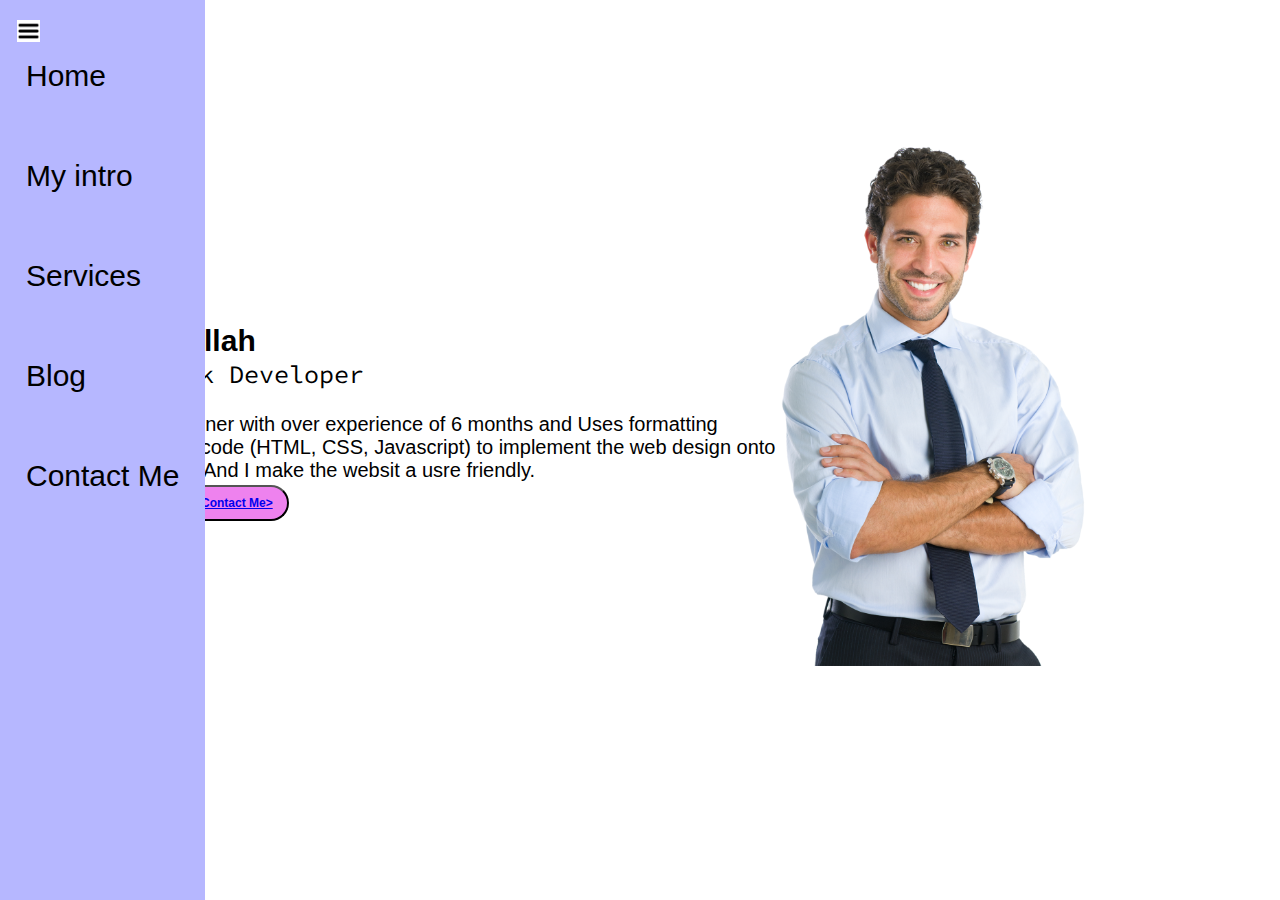
<file: index.html>
<!DOCTYPE html>
<html lang="en">
<head>
    <meta charset="UTF-8">
    <meta name="viewport" content="width=widthdevice-width,width initial-scale=1.0">
    <title>portfolio </title>
    <link rel="stylesheet" href="style.css">
</head>
<body><div class="container">

    <div class="sidebar sidebarGO">
        <!-- Nilesh -->
        <nav>
            <ul>
                <li><a href="/Home.html">Home</a></li>
                <li><a href="/My intro.html">My intro</a></li>
                <li><a href="/Services.html">Services</a></li>
                <li><a href="/blog.html">Blog</a></li>
                <li><a href="/contact.html">Contact Me</a></li>
                
            </ul>
        </nav>
    </div>
    <div class="main">
        <div class="hamburger">
            <img class="ham" src="./download.png" alt=""width="23">
            <img class="cross" src="./download (1).png" alt=""width="23">
        </div>
        <div class="infocontainer">
            <div class="devinfo">
                <div class="hello">Hi I am </div>
                <div class="name">Nilesh Mallah</div>
                <div class="about">Full stack Developer</div>
                <div class="moreabout">I am a web deginer with over experience of 6 months and Uses formatting languages and code (HTML, CSS, Javascript) to implement the web design onto a web browser. And I make the websit a usre friendly.

                </div>
                <div class="buttons">
                    <a href="./cv.txt" target="_blank">
                    <button class="btn">Download Cv</button></a>
                    <a href="./Contact.html"><button class="btn">Contact Me></a>
                </div>
            </div>
            <div class="devpic"><img src="./pngimg.com - man_PNG6531.png" alt="Nilesh "></div>
        </div>
       </div>
</div>
<script src="index.js"></script>
</body>
</html>
</file>
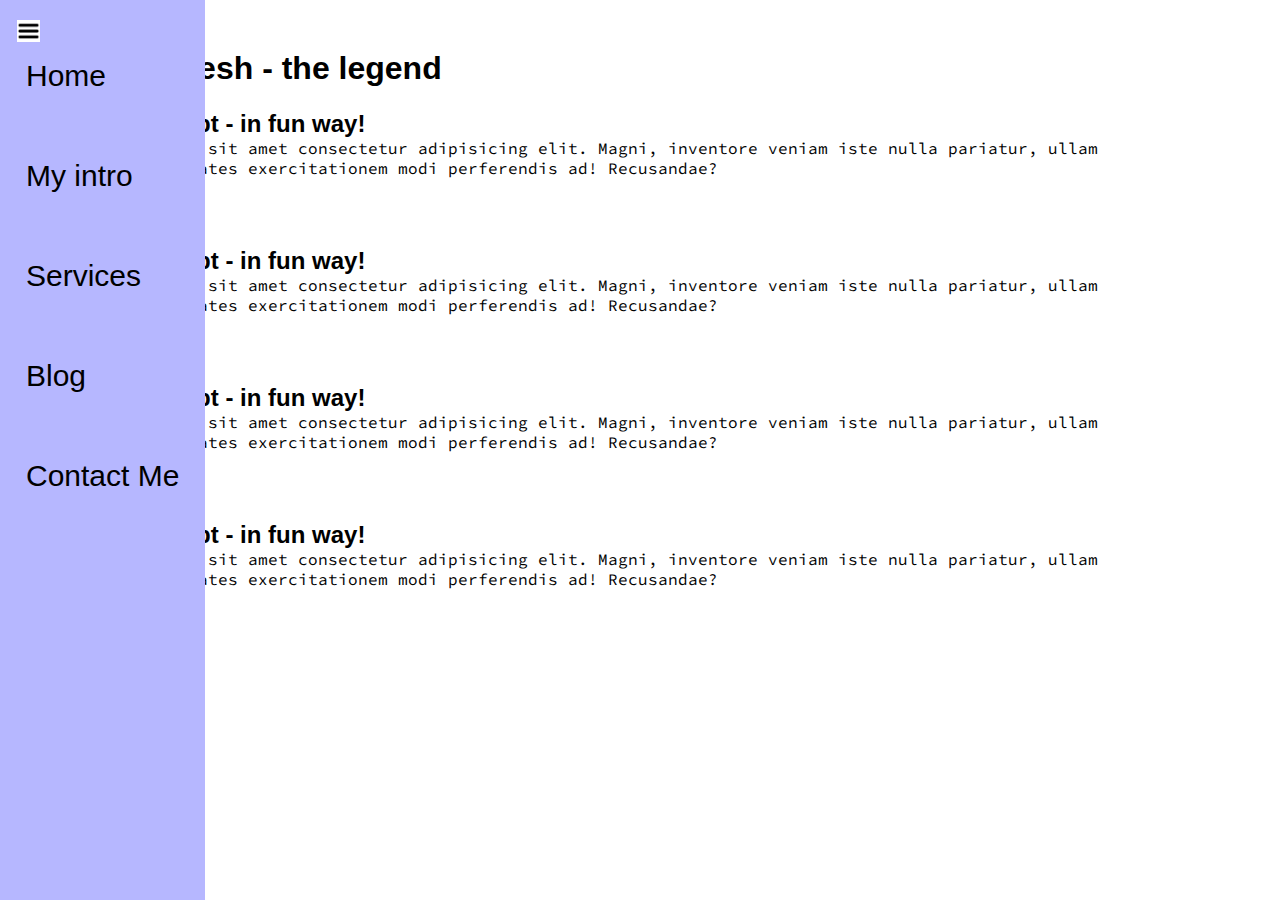
<file: Blog.html>
<!DOCTYPE html>
<html lang="en">

<head>
    <meta charset="UTF-8">
    <meta name="viewport" content="width=device-width, initial-scale=1.0">
    <title>portfolio </title>
    <link rel="stylesheet" href="style.css">
</head>

<body>
    <div class="container">
        <div class="sidebar sidebarGO">


            <!-- <div class="sidebar"> -->
            <!-- Nilesh -->
            <nav>
                <ul>
                    <li><a href="/Home.html">Home</a></li>
                    <li><a href="/My intro.html">My intro</a></li>
                    <li><a href="/Services.html">Services</a></li>
                    <li><a href="/blog.html">Blog</a></li>
                    <li><a href="/contact.html">Contact Me</a></li>

                </ul>
            </nav>
        </div>
        <div class="main">
            <div class="hamburger">
                <img class="ham" src="./download.png" alt="" width="23">
                <img class="cross" src="./download (1).png" alt="" width="23">
            </div>
            <div class="blogcontainer">
                <h1>Blog by Nilesh - the legend</h1>
                <div class="blogItem">
                    <h2>Learn Javascript - in fun way! </h2>
                    <p>Lorem ipsum dolor sit amet consectetur adipisicing elit. Magni, inventore veniam iste nulla
                        pariatur, ullam maiores in voluptates exercitationem modi perferendis ad! Recusandae?</p>
                    <button class="btn btn-sm">Read More</button>
                </div>
                <div class="blogItem">
                    <h2>Learn Javascript - in fun way! </h2>
                    <p>Lorem ipsum dolor sit amet consectetur adipisicing elit. Magni, inventore veniam iste nulla
                        pariatur, ullam maiores in voluptates exercitationem modi perferendis ad! Recusandae?</p>
                    <button class="btn btn-sm">Read More</button>

                </div>
                <div class="blogItem">
                    <h2>Learn Javascript - in fun way! </h2>
                    <p>Lorem ipsum dolor sit amet consectetur adipisicing elit. Magni, inventore veniam iste nulla
                        pariatur, ullam maiores in voluptates exercitationem modi perferendis ad! Recusandae?</p>
                    <button class="btn btn-sm">Read More</button>

                </div>
                <div class="blogItem">
                    <h2>Learn Javascript - in fun way! </h2>
                    <p>Lorem ipsum dolor sit amet consectetur adipisicing elit. Magni, inventore veniam iste nulla
                        pariatur, ullam maiores in voluptates exercitationem modi perferendis ad! Recusandae?</p>
                    <button class="btn btn-sm">Read More</button>

                </div>
            </div>
        </div>
    </div>
    <script src="index.js"></script>


</body>

</html>
</file>
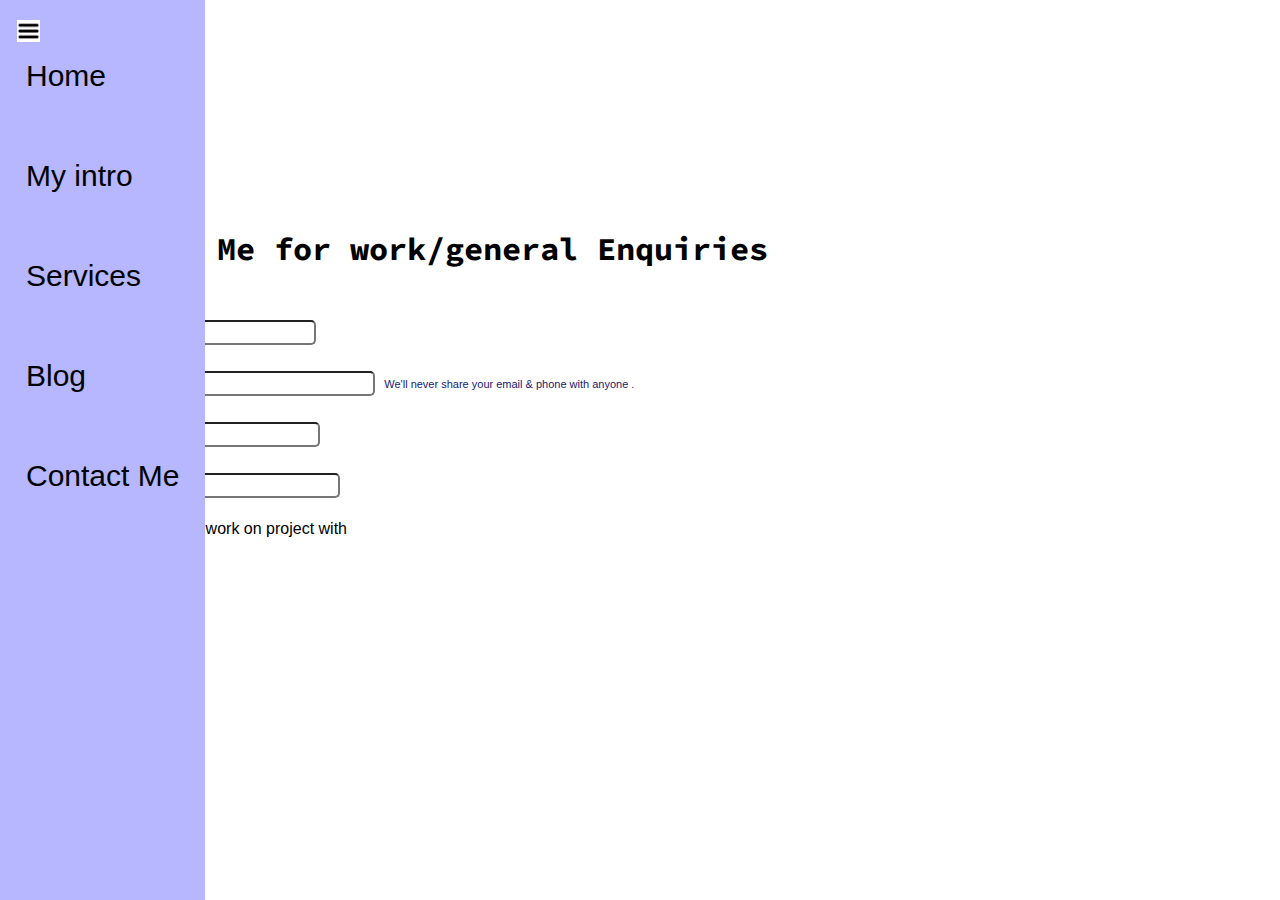
<file: Contact.html>
<!DOCTYPE html>
<html lang="en">

<head>
  <meta charset="UTF-8">
  <meta name="viewport" content="width=device-width, initial-scale=1.0">
  <title>portfolio </title>
  <link rel="stylesheet" href="style.css">
</head>

<body>
  <div class="container">
    <div class="sidebar sidebarGO">


      <!-- <div class="sidebar"> -->
      <!-- Nilesh -->
      <nav>
        <ul>
          <li><a href="/Home.html">Home</a></li>
          <li><a href="/My intro.html">My intro</a></li>
          <li><a href="/Services.html">Services</a></li>
          <li><a href="/blog.html">Blog</a></li>
          <li><a href="/contact.html">Contact Me</a></li>

        </ul>
      </nav>
    </div>
    <div class="main">
      <div class="hamburger">
        <img class="ham" src="./download.png" alt="" width="23">
        <img class="cross" src="./download (1).png" alt="" width="23">
      </div>
      <div class="contactform">
        <h1>Contact Me for work/general Enquiries</h1>
        <form>
          <div class="form-group">
            <label for="Name">Name</label>
            <input type="Name" class="form-control" id="ClientEmail1" aria-describedby="emailHelp">
            <small id="emailHelp" class="form-text text-muted"></small>
          </div>
          <div class="form-group">
            <label for="ClientEmail1">Email address</label>
            <input type="email" class="form-control" id="ClientEmail1" aria-describedby="emailHelp">
            <small id="emailHelp" class="form-text text-muted">We'll never share your email & phone with anyone
              .</small>
          </div>
          <div class="form-group">
            <label for="ClientPhone">Phone</label>
            <input type="phone" class="form-control" id="ClientPhone">
          </div>
          <div class="form-group">
            <label for="Enquiries">Enquiries</label>
            <input type="name" class="form-control" id="ClientPhone">
          </div>
          <div id="form-check">
            <input type="checkbox" class="form-check-input" id="isclient">
            <label class="form-check-label" for="isclient">I want you to work on project with </label>
          </div>
          <button type="submit" class="btn btn-sm">Submit</button>
        </form>

      </div>
    </div>
  </div>
  <script src="index.js"></script>


</body>

</html>
</file>
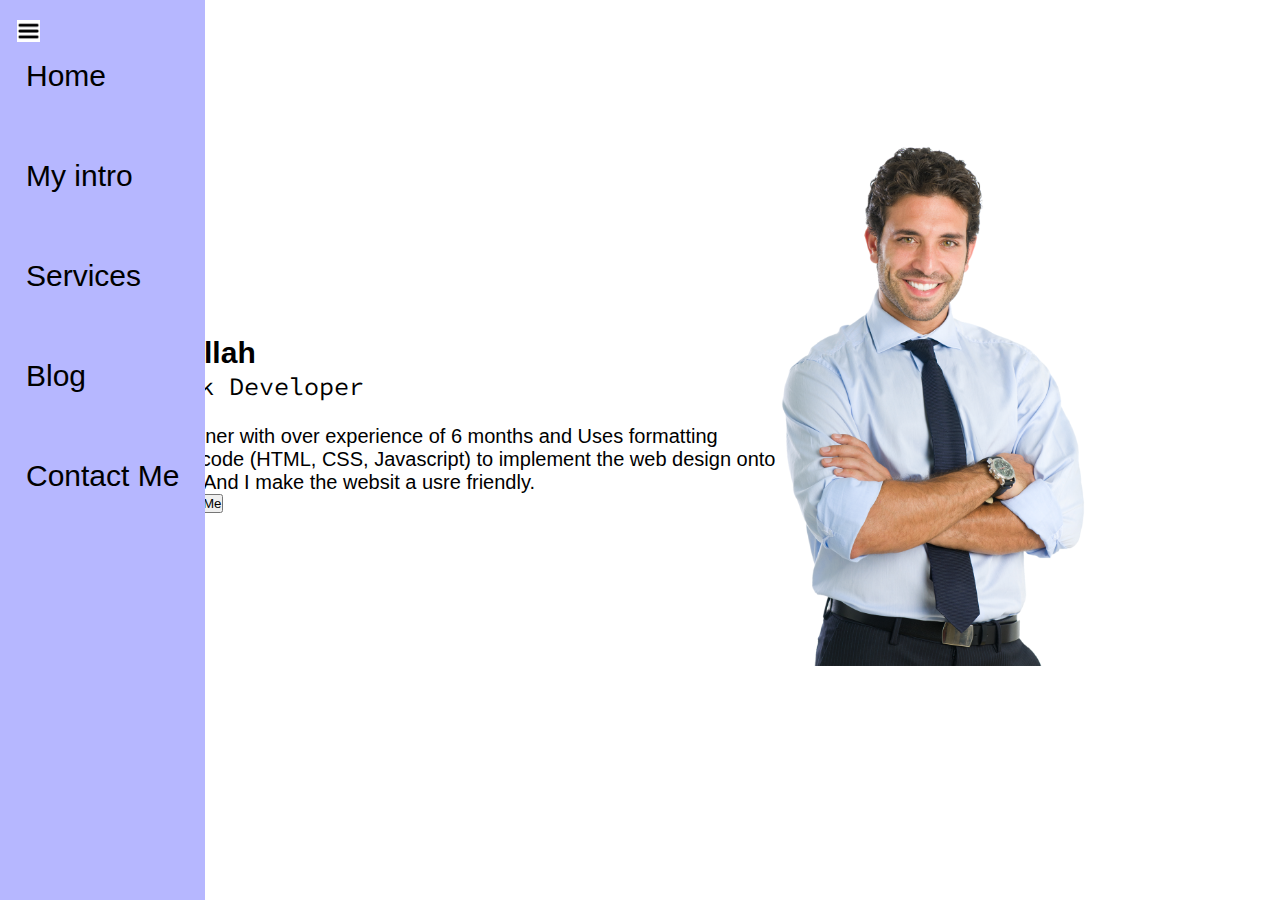
<file: Home.html>
<!DOCTYPE html>
<html lang="en">

<head>
    <meta charset="UTF-8">
    <meta name="viewport" content="width=device-width, initial-scale=1.0">
    <title>portfolio </title>
    <link rel="stylesheet" href="style.css">
</head>

<body>
    <div class="container">
        <div class="sidebar sidebarGO">

            <!-- <div class="sidebar"> -->
            <!-- Nilesh -->
            <nav>
                <ul>
                    <li><a href="/Home.html">Home</a></li>
                    <li><a href="/My intro.html">My intro</a></li>
                    <li><a href="/Services.html">Services</a></li>
                    <li><a href="/blog.html">Blog</a></li>
                    <li><a href="/contact.html">Contact Me</a></li>

                </ul>
            </nav>
        </div>
        <div class="main">
            <div class="hamburger">
                <img class="ham" src="./download.png" alt=""width="23">
                <img class="cross" src="./download (1).png" alt=""width="23">
            </div>
            <div class="infocontainer">
                <div class="devinfo">
                    <div class="hello">Hi I am </div>
                    <div class="name">Nilesh Mallah</div>
                    <div class="about">Full stack Developer</div>
                    <div class="moreabout">I am a web deginer with over experience of 6 months and Uses formatting
                        languages and code (HTML, CSS, Javascript) to implement the web design onto a web browser. And I
                        make the websit a usre friendly.

                    </div>
                    <div class="buttons">
                        <button>Download Cv</button>
                        <button>Contact Me</button>
                    </div>
                </div>
                <div class="devpic"><img src="./pngimg.com - man_PNG6531.png" alt="Nilesh "></div>
            </div>
        </div>
    </div>
    <script src="index.js"></script>


</body>

</html>
</file>
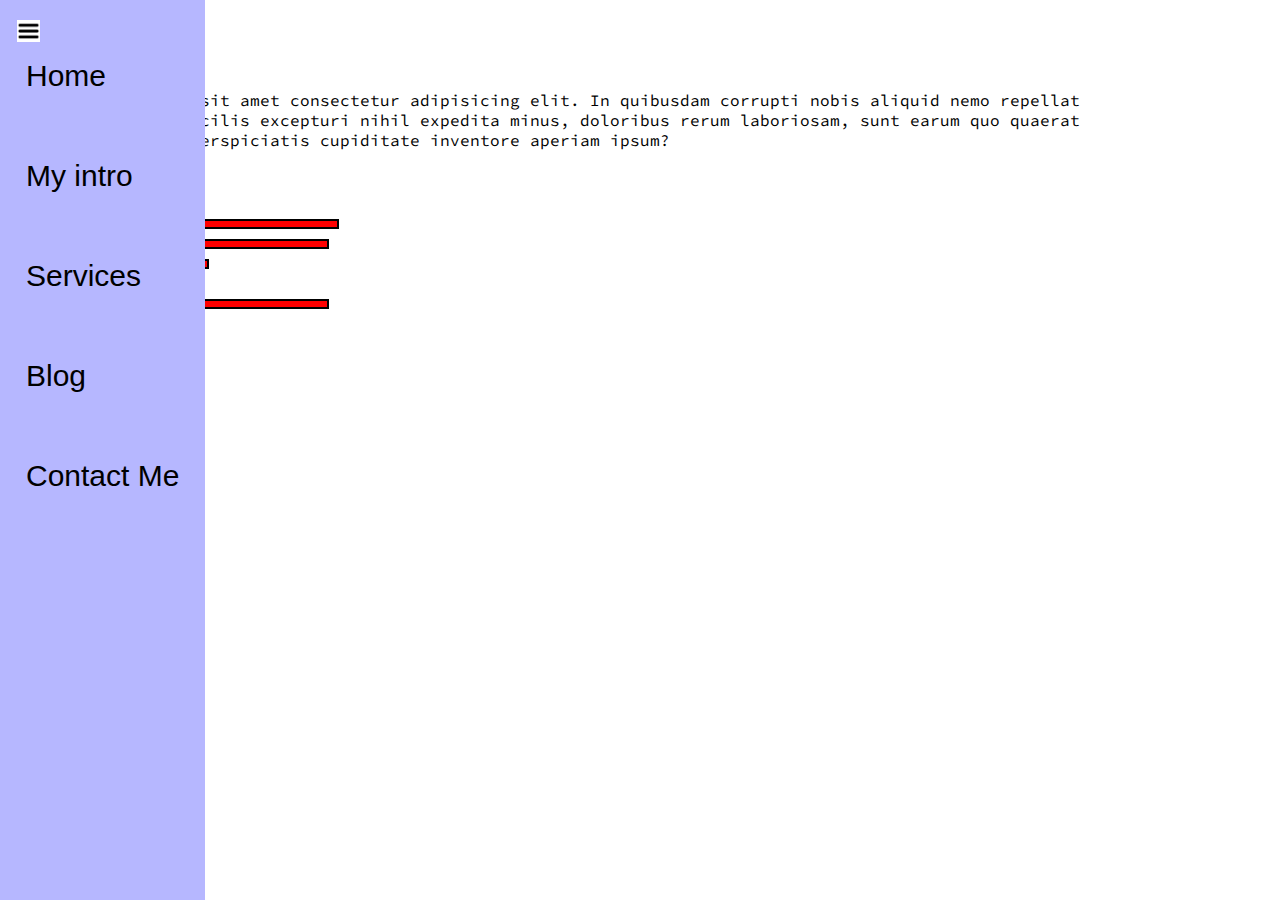
<file: my intro.html>
<!DOCTYPE html>
<html lang="en">

<head>
    <meta charset="UTF-8">
    <meta name="viewport" content="width=device-width, initial-scale=1.0">
    <title>portfolio </title>
    <link rel="stylesheet" href="style.css">
</head>

<body>
    <div class="container">
        <div class="sidebar sidebarGO">


            <!-- <div class="sidebar"> -->
            <!-- Nilesh -->
            <nav>
                <ul>
                    <li><a href="/Home.html">Home</a></li>
                    <li><a href="/My intro.html">My intro</a></li>
                    <li><a href="/Services.html">Services</a></li>
                    <li><a href="/blog.html">Blog</a></li>
                    <li><a href="/contact.html">Contact Me</a></li>

                </ul>
            </nav>
        </div>
        <div class="main">
            <div class="hamburger">
                <img class="ham" src="./download.png" alt="" width="23">
                <img class="cross" src="./download (1).png" alt="" width="23">
            </div>

            <div class="intro">
                <h2>Abou Me</h2>
                <p>Lorem ipsum dolor sit amet consectetur adipisicing elit. In quibusdam corrupti nobis aliquid nemo
                    repellat soluta sapiente facilis excepturi nihil expedita minus, doloribus rerum laboriosam, sunt
                    earum
                    quo quaerat adipisci et! Quo perspiciatis cupiditate inventore aperiam ipsum?</p>
                <h2>My skills</h2>
                <div class="skillcontainer">
                    <div class="skillItem"> Html:<div class="skill"></div>
                    </div>
                    <div class="skillItem">Css: <div class="skill"></div>
                    </div>
                    <div class="skillItem">Javascript:<div class="skill t5"></div>
                    </div>
                    <div class="skillItem">Python:<div class="skill t5"></div>
                    </div>
                    <div class="skillItem">Sql: <div class="skill"></div>
                    </div>
                </div>
                <!-- TOOO: Create a gallery for  my priject -->

            </div>

        </div>
    </div>
    <script src="index.js"></script>


</body>

</html>
</file>
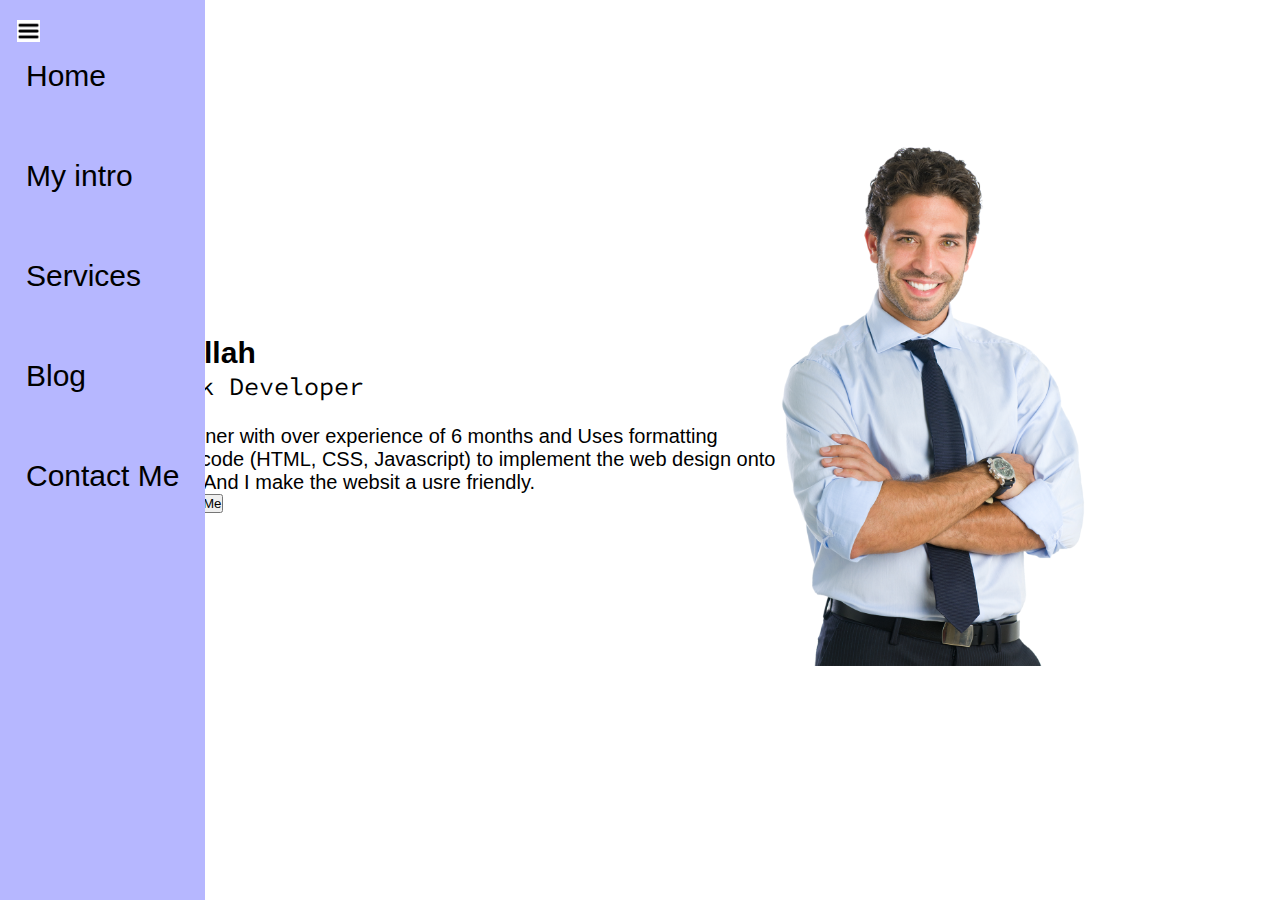
<file: Services.html>
<!DOCTYPE html>
<html lang="en">

<head>
    <meta charset="UTF-8">
    <meta name="viewport" content="width=device-width, initial-scale=1.0">
    <title>portfolio </title>
    <link rel="stylesheet" href="style.css">
</head>

<body>
    <div class="container">
        <div class="sidebar sidebarGO">

            <!-- Nilesh -->
            <nav>
                <ul>
                    <li><a href="/Home.html">Home</a></li>
                    <li><a href="/My intro.html">My intro</a></li>
                    <li><a href="/Services.html">Services</a></li>
                    <li><a href="/blog.html">Blog</a></li>
                    <li><a href="/contact.html">Contact Me</a></li>

                </ul>
            </nav>
        </div>
        <div class="main">
            <div class="hamburger">
                <img class="ham" src="./download.png" alt="" width="23">
                <img class="cross" src="./download (1).png" alt="" width="23">
            </div>
            <div class="infocontainer">
                <div class="devinfo">
                    <div class="hello">Hi I am </div>
                    <div class="name">Nilesh Mallah</div>
                    <div class="about">Full stack Developer</div>
                    <div class="moreabout">I am a web deginer with over experience of 6 months and Uses formatting
                        languages and code (HTML, CSS, Javascript) to implement the web design onto a web browser. And I
                        make the websit a usre friendly.

                    </div>
                    <div class="buttons">
                        <button>Download Cv</button>
                        <button>Contact Me</button>
                    </div>
                </div>
                <div class="devpic"><img src="./pngimg.com - man_PNG6531.png" alt="Nilesh "></div>
            </div>
        </div>
    </div>
    <script src="index.js"></script>


</body>

</html>
</file>
<file: style.css>
@import url('https://fonts.googleapis.com/css2?family=Open+Sans&family=Roboto&display=swap');
@import url('https://fonts.googleapis.com/css2?family=Open+Sans&family=Roboto&family=Source+Code+Pro&display=swap');

* {
  margin: 0;
  padding: 0;

}

.sidebar {
  position: absolute;
  background-color: rgb(182, 183, 255);
  /* width: 434px; */
  font-family: Arial, Helvetica, sans-serif;
  height: 100vh;
  transition: transform 0.3s ease-in;
}

.sidebar nav {
  padding: 26px;

}

.sidebar nav li {
  list-style: none;
  font-size: 30px;
  padding: 33px 0;
}

.sidebar nav li a {
  text-decoration: none;
  color: black;
}

.main {
  /* background-color: rgb(171, 210, 30); */
  width: 90vw;
}

.container {
  display: flex;
}

.infocontainer {
  /* background-color: rgb(194, 147, 185); */
  height: 58vh;
  width: 80vw;
  margin: 144px auto;
  display: flex;
  justify-content: space-around;

}

.devinfo {
  font-size: 16px;
  display: flex;
  justify-content: center;
  flex-direction: column;
  font-family: 'source code pro', monospace;

}

.hello {
  font-size: 3em;
}

.name {
  /* font-size: 50px; */
  font-size: 3em;
  font-weight: bold;
  font-family: Arial, Helvetica, sans-serif;
}

.about {
  /* font-size: 40px; */
  font-size: 2.5em;
}

.moreabout {
  /* font-size: 20px; */
  font-size: 2em;
  margin-top: 23px;
  font-family: Arial, Helvetica, sans-serif;
}

.buttons {
  /* margin-top: 34px; */
  font-size: 2.2em;
  font-size: 16px;
}

.btn{
  padding: 9px 14px;
  border-radius: 22px;
  color: white;
  background-color: violet;
  font-weight: bold;
  /* font-size: 21px;
   */
   font-size: 2em;
  margin: 3px 3px;
  cursor: pointer;
}
.btn-sm{
  font-size: 10px;
  padding: 7px 13px;
  margin: 10px 0;

}
.btn:hover{
  background-color: white;
  color: violet;
}


.devpic img {
  height: 58vh;
}


.contactform {
  padding: 0 34px;
  padding-top: 144px;
  font-family: 'Fira sans', sans-serif;
  margin: 88px;

}

.contactform h1 {
  /* font-family: 'Fira Sans', sans-serif; */
  font-family: 'source code pro', monospace;
  padding: 12px 0;
  /* text-align: center; */
}

.contactform form div {
  padding: 10px 0;
  display: flfex;
  flex-direction: column;
}

.contactform form div input{
  /* width: 60vw; */
  border-radius: 5px;
  margin: 6px 0 0 0;
  padding: 3px;
}
.contactform form{
  margin: 0 40px;

}
#emailHelp{
  font-size: 11px;
  color: midnightblue;
  margin: 0 5px;
  padding: 3px 0 0 0;
}

#form-check{
  flex-direction: row;
}

#form-check input{
  width: 24px;
  margin: 3px 0;

}

.blogItem{
  margin: 20px; 
  font-family: 'Fira sans', sans-serif;
}
  

.blogcontainer h1{
  font-family: 'Fira sans', sans-serif;
  margin: 23px;



}
.blogItem p{
  font-family: 'source code pro', monospace;
}

.blogcontainer{
  margin: 0 88px;
}

h1{
  font-family: 'Fira sans', sans-serif;
  margin: 23px;
}


p{
  font-family: 'source code pro', monospace;

}
.intro{
  margin: 0 88px;
}

.intro h2{
  font-family: 'Fira sans', sans-serif;
  margin: 12px;
  
  
  
}

.intro p{
  font-family: 'source code pro', monospace;
  margin: 12px;
  
}

.skillcontainer{
  padding: 12px;
}
.skillItem{
 display: flex;
 align-items: center;
 font-family: 'source code pro', monospace;
 font-weight: 900;

}
.skill{
  width: 265px;
  height: 6px;
  background-color: red;
  border: 2px solid black;
}


.hundered{
  width: 265px;
  background-color: aquamarine;

}


.fifty{
  width: 125px;
  background-color: rgb(193, 255, 192);
}

.t5{
  width: 75px;
}

.sidebarGo{
  transform: translate(-443px, 0px);
  position: absolute;

}

.hamburger{
  position: absolute;
  cursor: pointer;
  top: 10px;
  left: 10px;
}
.ham{
  margin-top: 10px;
  margin-left: 7px;
}

.cross{
  margin-left: 170px;
  margin-top: 5px;

}

@media (max-width: 1615px){
  *{
    /* background-color: red; */
  } 

  /* .sidebar{
    transform: translate(-443px, 0px);
    position: absolute;

  } */

.buttons{
  font-size: 6px;
}
.devinfo{
  font-size: 10px;
}

devpic{

  display: none;
}

.intro, .blogcontainer, .contactform{
  margin: 50px 8px;
}

}
</file>
